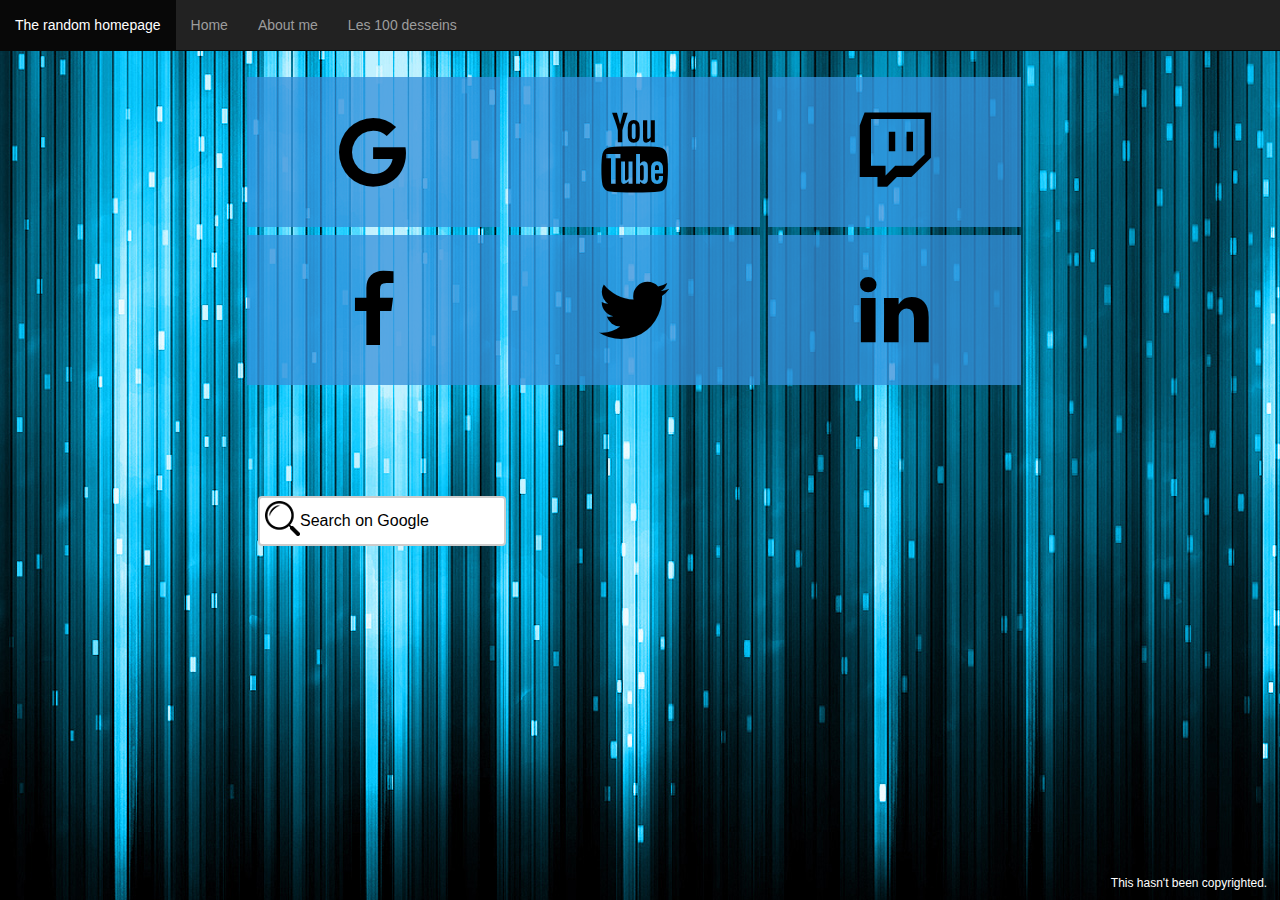
<file: index.html>
<!DOCTYPE html>
  <html lang="fr">
    <head>
      <title>Random home page</title>
      <link rel="stylesheet" href="https://maxcdn.bootstrapcdn.com/bootstrap/3.3.6/css/bootstrap.min.css">
      <link rel="stylesheet" type="text/css" href="main.css">
      <link rel="stylesheet" href="font-awesome/css/font-awesome.min.css">
      <link rel="icon" href="ressources/favicon.ico">
      <meta name="viewport" content="width=device-width, initial-scale=1">
      <meta charset="utf-8">
      <script src="https://ajax.googleapis.com/ajax/libs/jquery/1.12.2/jquery.min.js"></script>
      <script src="https://maxcdn.bootstrapcdn.com/bootstrap/3.3.6/js/bootstrap.min.js"></script>
    </head>

    <body>
      <nav class="navbar navbar-inverse navbar-fixed-top" data-spy="affix" data-offset-top="197">
        <ul class="nav navbar-nav">
          <li class="active"><a href="index.html">The random homepage</a></li>
          <li><a href="home.html">Home</a></li>
          <li><a href="aboutme.html">About me</a></li>
          <li><a href="100desseins/index.html">Les 100 desseins</a></li>
        </ul>
      </nav>
      <section id="main">
        <br>
          <a href="https://www.google.fr/">
            <button class="button button1" name="Google">
              <i class="fa fa-google fa-5x" aria-hidden="true"></i>
            </button>
          </a>
          <a href="https://www.youtube.com/">
            <button class="button button2" name="Youtube">
              <i class="fa fa-youtube fa-5x" aria-hidden="true"></i>
            </button>
          </a>
          <a href="https://www.twitch.tv/">
            <button class="button button3" name="Twitch">
              <i class="fa fa-twitch fa-5x" aria-hidden="true"></i>
            </button>
          </a>
          <a href="https://fr-fr.facebook.com/">
            <button class="button button4" name="Facebook">
              <i class="fa fa-facebook fa-5x" aria-hidden="true"></i>
            </button>
          </a>
          <a href="https://twitter.com/">
            <button class="button button5" name="Twitter">
              <i class="fa fa-twitter fa-5x" aria-hidden="true"></i>
            </button>
        </a>
        <a href="https://www.linkedin.com/">
          <button class="button button6" name="Linkedin">
            <i class="fa fa-linkedin fa-5x" aria-hidden="true"></i>
          </button>
        </a>
      </section>
      <section id="sub">
        <form action="https://www.google.fr/search">
          <input type="text" class="search"  name="q" value="Search on Google"
          onfocus="if(this.value==this.defaultValue)this.value=''; this.style.color='black';" onblur="if(this.value=='')this.value=this.defaultValue; "/>
          <input type="hidden" name="sitesearch"/>
        </form>
      </section>
      <section id="troll">
        <h6 class="last">This hasn't been copyrighted.</h6>
      </section>
    </body>
  </html>
</file>
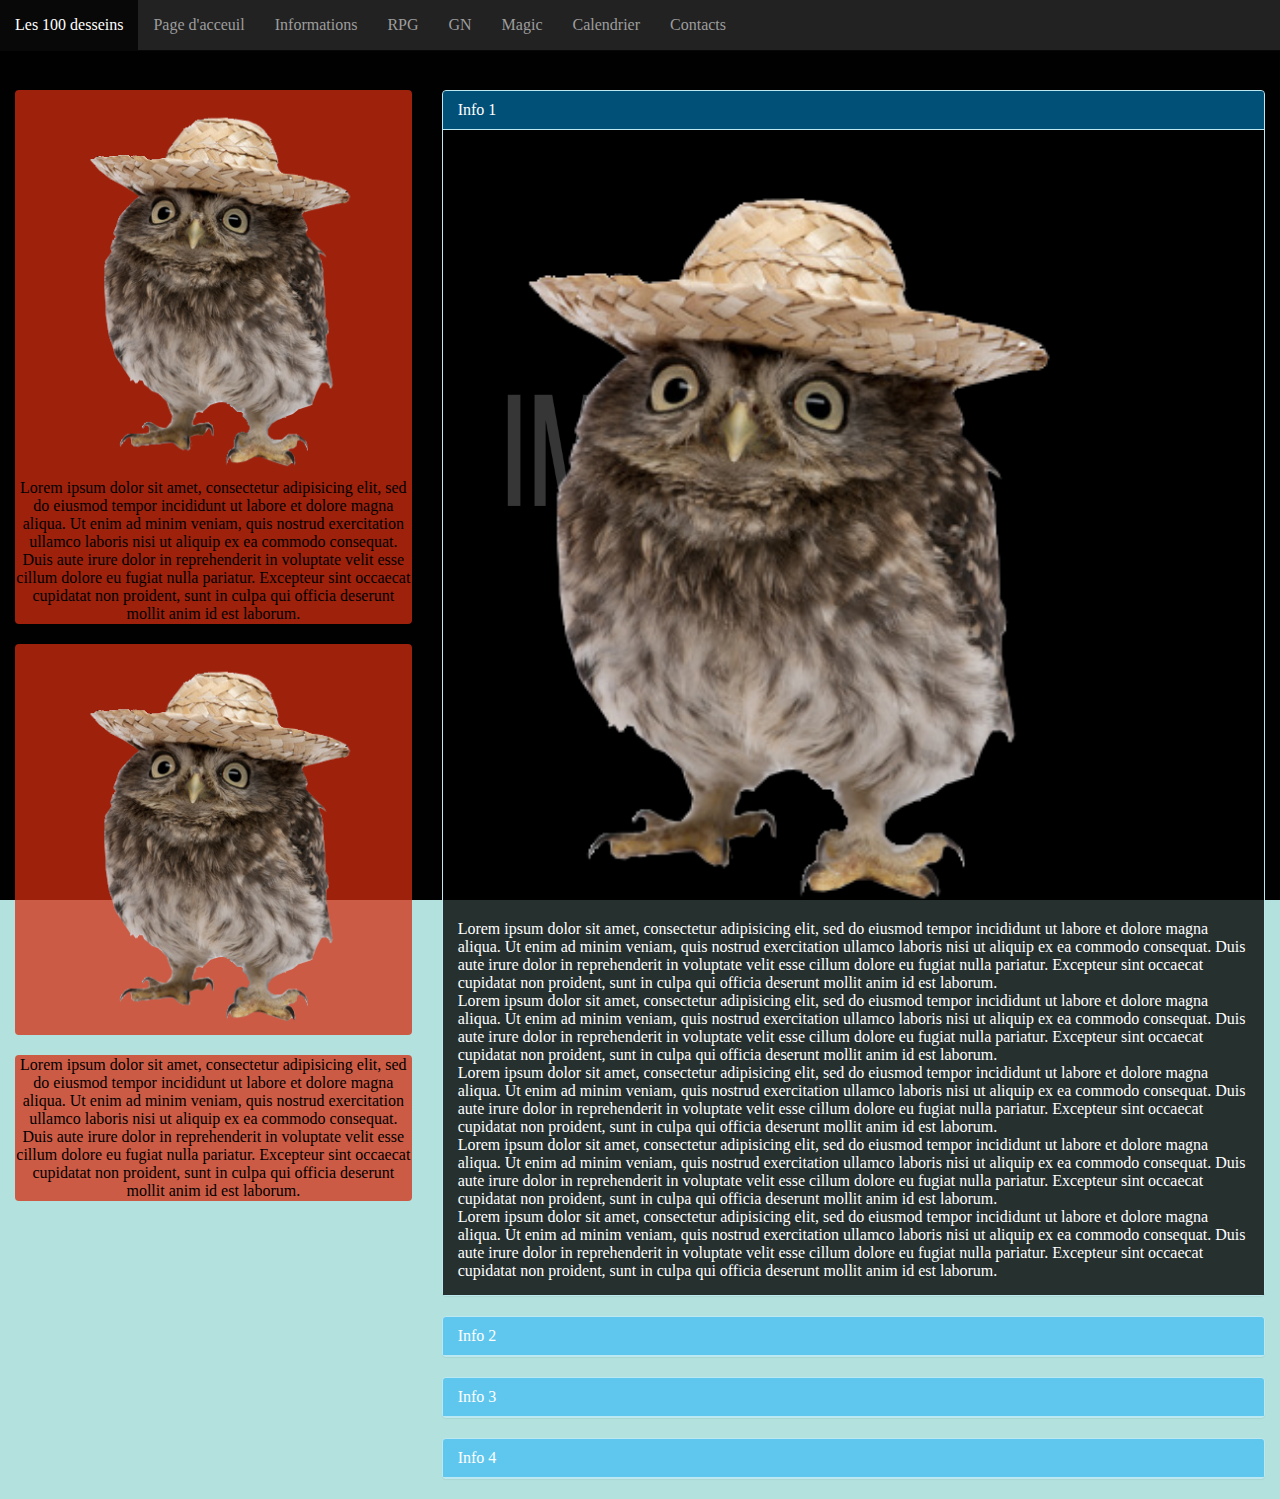
<file: 100desseins/index.html>
<!DOCTYPE html>
<html>

<head>
    <title>Les 100 desseins</title>
    <link rel="stylesheet" href="https://maxcdn.bootstrapcdn.com/bootstrap/3.3.6/css/bootstrap.min.css">
    <link rel="stylesheet" type="text/css" href="global.css">
    <link rel="stylesheet" type="text/css" href="index.css">
    <link rel="stylesheet" href="font-awesome/css/font-awesome.min.css">
    <link rel="icon" href="ressources/favicon.ico">
    <link href="css/style.css" rel='stylesheet' type='text/css' />
    <meta name="viewport" content="width=device-width, initial-scale=1">
    <meta charset="utf-8">
    <script src="https://ajax.googleapis.com/ajax/libs/jquery/1.12.2/jquery.min.js"></script>
    <script src="https://maxcdn.bootstrapcdn.com/bootstrap/3.3.6/js/bootstrap.min.js"></script>
</head>

<body>
    <nav class="navbar navbar-inverse navbar-fixed-top" data-spy="affix" data-offset-top="197">
        <ul class="nav navbar-nav">
            <li class="active"><a href="index.html">Les 100 desseins</a></li>
            <li><a href="index.html">Page d'acceuil</a></li>
            <li><a href="informations.html">Informations</a></li>
            <li><a href="rpg.html">RPG</a></li>
            <li><a href="gn.html">GN</a></li>
            <li><a href="magic.html">Magic</a></li>
            <li><a href="calendrier.html">Calendrier</a></li>
            <li><a href="contacts.html">Contacts</a></li>
        </ul>
    </nav>

    <div class="row fcontainer">
        <div class="container-fluid">
            <div class="col-md-4 i_index">
                <div class="navbar myimage">
                    <img src="ressources/random.png">
                    <p>Lorem ipsum dolor sit amet, consectetur adipisicing elit, sed do eiusmod tempor incididunt ut labore et dolore magna aliqua. Ut enim ad minim veniam, quis nostrud exercitation ullamco laboris nisi ut aliquip ex ea commodo consequat.
                        Duis aute irure dolor in reprehenderit in voluptate velit esse cillum dolore eu fugiat nulla pariatur. Excepteur sint occaecat cupidatat non proident, sunt in culpa qui officia deserunt mollit anim id est laborum.</p>
                </div>
                <div class="navbar myimage">
                    <img src="ressources/random.png">
                </div>
                <div class="navbar myimage">
                    <p>Lorem ipsum dolor sit amet, consectetur adipisicing elit, sed do eiusmod tempor incididunt ut labore et dolore magna aliqua. Ut enim ad minim veniam, quis nostrud exercitation ullamco laboris nisi ut aliquip ex ea commodo consequat.
                        Duis aute irure dolor in reprehenderit in voluptate velit esse cillum dolore eu fugiat nulla pariatur. Excepteur sint occaecat cupidatat non proident, sunt in culpa qui officia deserunt mollit anim id est laborum.</p>
                </div>
            </div>
            <section id="right_column">
                <div class="col-md-8 i_index test">
                    <div class="panel panel-info">
                        <div class="panel-heading" href="#info1" data-toggle="collapse">Info 1</div>
                        <div id="info1" class="collapse in panel-body">
                            <img src="ressources/random.png">
                            <p>Lorem ipsum dolor sit amet, consectetur adipisicing elit, sed do eiusmod tempor incididunt ut labore et dolore magna aliqua. Ut enim ad minim veniam, quis nostrud exercitation ullamco laboris nisi ut aliquip ex ea commodo consequat.
                                Duis aute irure dolor in reprehenderit in voluptate velit esse cillum dolore eu fugiat nulla pariatur. Excepteur sint occaecat cupidatat non proident, sunt in culpa qui officia deserunt mollit anim id est laborum.</p>
                            <p>Lorem ipsum dolor sit amet, consectetur adipisicing elit, sed do eiusmod tempor incididunt ut labore et dolore magna aliqua. Ut enim ad minim veniam, quis nostrud exercitation ullamco laboris nisi ut aliquip ex ea commodo consequat.
                                Duis aute irure dolor in reprehenderit in voluptate velit esse cillum dolore eu fugiat nulla pariatur. Excepteur sint occaecat cupidatat non proident, sunt in culpa qui officia deserunt mollit anim id est laborum.</p>
                            <p>Lorem ipsum dolor sit amet, consectetur adipisicing elit, sed do eiusmod tempor incididunt ut labore et dolore magna aliqua. Ut enim ad minim veniam, quis nostrud exercitation ullamco laboris nisi ut aliquip ex ea commodo consequat.
                                Duis aute irure dolor in reprehenderit in voluptate velit esse cillum dolore eu fugiat nulla pariatur. Excepteur sint occaecat cupidatat non proident, sunt in culpa qui officia deserunt mollit anim id est laborum.</p>
                            <p>Lorem ipsum dolor sit amet, consectetur adipisicing elit, sed do eiusmod tempor incididunt ut labore et dolore magna aliqua. Ut enim ad minim veniam, quis nostrud exercitation ullamco laboris nisi ut aliquip ex ea commodo consequat.
                                Duis aute irure dolor in reprehenderit in voluptate velit esse cillum dolore eu fugiat nulla pariatur. Excepteur sint occaecat cupidatat non proident, sunt in culpa qui officia deserunt mollit anim id est laborum.</p>
                            <p>Lorem ipsum dolor sit amet, consectetur adipisicing elit, sed do eiusmod tempor incididunt ut labore et dolore magna aliqua. Ut enim ad minim veniam, quis nostrud exercitation ullamco laboris nisi ut aliquip ex ea commodo consequat.
                                Duis aute irure dolor in reprehenderit in voluptate velit esse cillum dolore eu fugiat nulla pariatur. Excepteur sint occaecat cupidatat non proident, sunt in culpa qui officia deserunt mollit anim id est laborum.</p>
                        </div>
                    </div>
                    <div class="panel panel-info">
                        <div class="panel-heading" href="#info2" data-toggle="collapse">Info 2</div>
                        <div id="info2" class="collapse panel-body">
                            <p>Lorem ipsum dolor sit amet, consectetur adipisicing elit, sed do eiusmod tempor incididunt ut labore et dolore magna aliqua. Ut enim ad minim veniam, quis nostrud exercitation ullamco laboris nisi ut aliquip ex ea commodo consequat.
                                Duis aute irure dolor in reprehenderit in voluptate velit esse cillum dolore eu fugiat nulla pariatur. Excepteur sint occaecat cupidatat non proident, sunt in culpa qui officia deserunt mollit anim id est laborum.</p>
                            <p>Lorem ipsum dolor sit amet, consectetur adipisicing elit, sed do eiusmod tempor incididunt ut labore et dolore magna aliqua. Ut enim ad minim veniam, quis nostrud exercitation ullamco laboris nisi ut aliquip ex ea commodo consequat.
                                Duis aute irure dolor in reprehenderit in voluptate velit esse cillum dolore eu fugiat nulla pariatur. Excepteur sint occaecat cupidatat non proident, sunt in culpa qui officia deserunt mollit anim id est laborum.</p>
                            <p>Lorem ipsum dolor sit amet, consectetur adipisicing elit, sed do eiusmod tempor incididunt ut labore et dolore magna aliqua. Ut enim ad minim veniam, quis nostrud exercitation ullamco laboris nisi ut aliquip ex ea commodo consequat.
                                Duis aute irure dolor in reprehenderit in voluptate velit esse cillum dolore eu fugiat nulla pariatur. Excepteur sint occaecat cupidatat non proident, sunt in culpa qui officia deserunt mollit anim id est laborum.</p>
                        </div>
                    </div>
                    <div class="panel panel-info">
                        <div class="panel-heading" href="#info3" data-toggle="collapse">Info 3</div>
                        <div id="info3" class="collapse panel-body">
                            <img src="ressources/random.png">
                            <img src="ressources/random.png">
                            <img src="ressources/random.png">
                        </div>
                    </div>
                    <div class="panel panel-info">
                        <div class="panel-heading" href="#info4" data-toggle="collapse">Info 4</div>
                        <div id="info4" class="collapse panel-body">
                            <p>Lorem ipsum dolor sit amet, consectetur adipisicing elit, sed do eiusmod tempor incididunt ut labore et dolore magna aliqua. Ut enim ad minim veniam, quis nostrud exercitation ullamco laboris nisi ut aliquip ex ea commodo consequat.
                                Duis aute irure dolor in reprehenderit in voluptate velit esse cillum dolore eu fugiat nulla pariatur. Excepteur sint occaecat cupidatat non proident, sunt in culpa qui officia deserunt mollit anim id est laborum.</p>
                            <p>Lorem ipsum dolor sit amet, consectetur adipisicing elit, sed do eiusmod tempor incididunt ut labore et dolore magna aliqua. Ut enim ad minim veniam, quis nostrud exercitation ullamco laboris nisi ut aliquip ex ea commodo consequat.
                                Duis aute irure dolor in reprehenderit in voluptate velit esse cillum dolore eu fugiat nulla pariatur. Excepteur sint occaecat cupidatat non proident, sunt in culpa qui officia deserunt mollit anim id est laborum.</p>
                            <p>Lorem ipsum dolor sit amet, consectetur adipisicing elit, sed do eiusmod tempor incididunt ut labore et dolore magna aliqua. Ut enim ad minim veniam, quis nostrud exercitation ullamco laboris nisi ut aliquip ex ea commodo consequat.
                                Duis aute irure dolor in reprehenderit in voluptate velit esse cillum dolore eu fugiat nulla pariatur. Excepteur sint occaecat cupidatat non proident, sunt in culpa qui officia deserunt mollit anim id est laborum.</p>
                            <img src="ressources/random.png">
                            <img src="ressources/random.png">
                            <p>Lorem ipsum dolor sit amet, consectetur adipisicing elit, sed do eiusmod tempor incididunt ut labore et dolore magna aliqua. Ut enim ad minim veniam, quis nostrud exercitation ullamco laboris nisi ut aliquip ex ea commodo consequat.
                                Duis aute irure dolor in reprehenderit in voluptate velit esse cillum dolore eu fugiat nulla pariatur. Excepteur sint occaecat cupidatat non proident, sunt in culpa qui officia deserunt mollit anim id est laborum.</p>
                            <p>Lorem ipsum dolor sit amet, consectetur adipisicing elit, sed do eiusmod tempor incididunt ut labore et dolore magna aliqua. Ut enim ad minim veniam, quis nostrud exercitation ullamco laboris nisi ut aliquip ex ea commodo consequat.
                                Duis aute irure dolor in reprehenderit in voluptate velit esse cillum dolore eu fugiat nulla pariatur. Excepteur sint occaecat cupidatat non proident, sunt in culpa qui officia deserunt mollit anim id est laborum.</p>
                            <p>Lorem ipsum dolor sit amet, consectetur adipisicing elit, sed do eiusmod tempor incididunt ut labore et dolore magna aliqua. Ut enim ad minim veniam, quis nostrud exercitation ullamco laboris nisi ut aliquip ex ea commodo consequat.
                                Duis aute irure dolor in reprehenderit in voluptate velit esse cillum dolore eu fugiat nulla pariatur. Excepteur sint occaecat cupidatat non proident, sunt in culpa qui officia deserunt mollit anim id est laborum.</p>
                        </div>
                    </div>
                </div>
            </section>
        </div>
    </div>
</body>

</html>
</file>
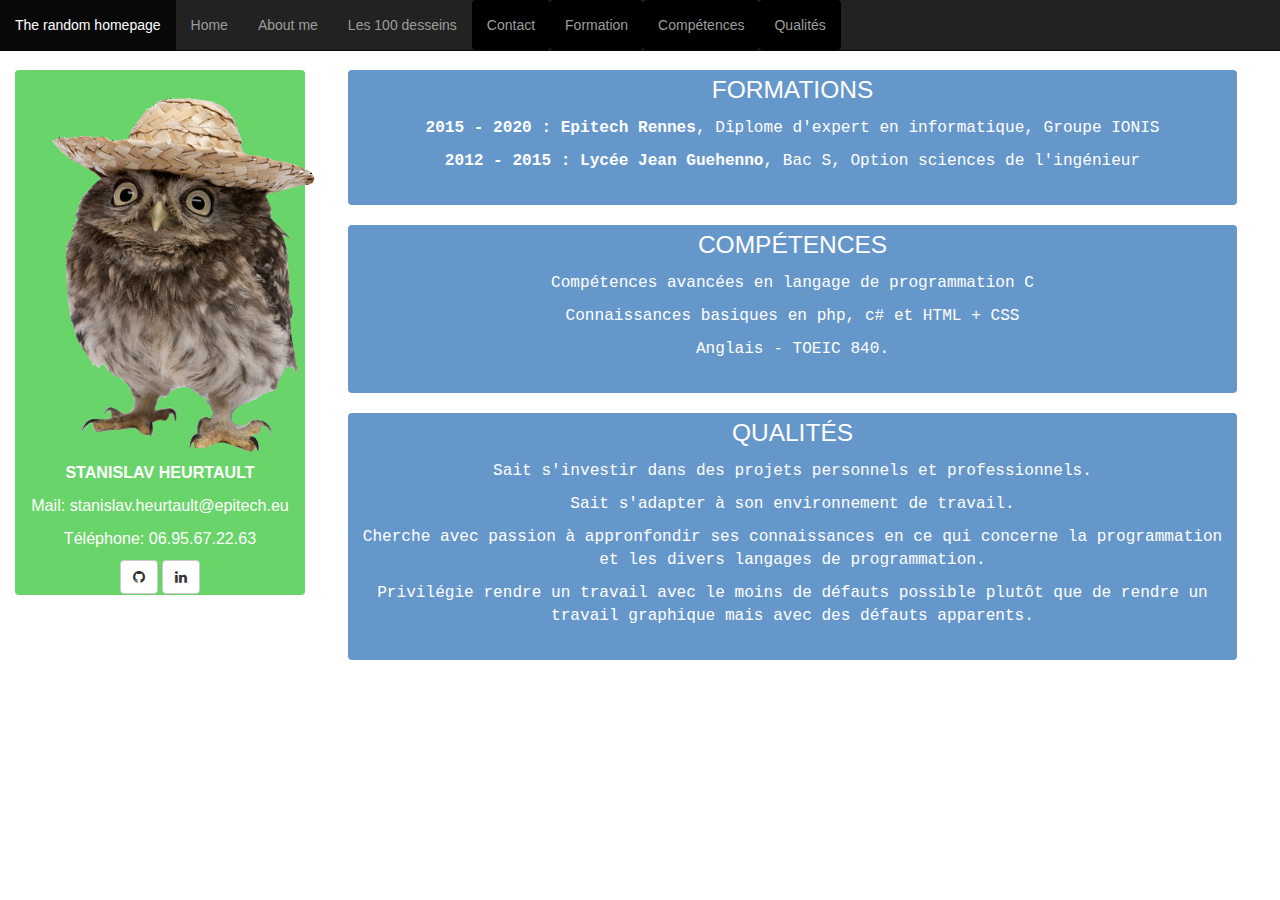
<file: aboutme.html>
<!DOCTYPE html>
  <html>
    <head>
      <title>About me</title>
      <link rel="stylesheet" href="https://maxcdn.bootstrapcdn.com/bootstrap/3.3.6/css/bootstrap.min.css">
      <link rel="stylesheet" type="text/css" href="aboutme.css">
      <link rel="stylesheet" href="font-awesome/css/font-awesome.min.css">
      <link rel="icon" href="ressources/favicon.ico">
      <meta name="viewport" content="width=device-width, initial-scale=1">
      <meta charset="utf-8">
      <script src="https://ajax.googleapis.com/ajax/libs/jquery/1.12.2/jquery.min.js"></script>
      <script src="https://maxcdn.bootstrapcdn.com/bootstrap/3.3.6/js/bootstrap.min.js"></script>
    </head>

    <body>
      <nav class="navbar navbar-inverse navbar-fixed-top" data-spy="affix" data-offset-top="197">
        <ul class="nav navbar-nav">
          <li class="active"><a href="index.html">The random homepage</a></li>
          <li><a href="home.html">Home</a></li>
          <li><a href="aboutme.html">About me</a></li>
          <li><a href="100desseins/index.html">Les 100 desseins</a></li>
          <li><a href="#contact" class="btn btn-info binfo" data-toggle="collapse">Contact</a></li>
          <li><a href="#formation" class="btn btn-info binfo" data-toggle="collapse">Formation</a></li>
          <li><a href="#competences" class="btn btn-info binfo" data-toggle="collapse">Compétences</a></li>
          <li><a href="#qualites" class="btn btn-info binfo" data-toggle="collapse">Qualités</a></li>
        </ul>
      </nav>
      <div class="row fcontainer">
        <div class="container-fluid">
          <div class="col-md-3 myimage">
            <div class="navbar imagecontainer">
              <img src="ressources/random.png">
              <div id="contact" class="collapse in">
                <p class="info"><strong>STANISLAV HEURTAULT</strong></p>
                <p class="info">Mail: stanislav.heurtault@epitech.eu</p>
                <p class="info">Téléphone: 06.95.67.22.63</p>
                <a href="https://github.com/search?utf8=%E2%9C%93&q=herul">
                  <button class="btn btn-default" name="github">
                    <i class="fa fa-github fa-1x" aria-hidden="true"></i>
                  </button>
                </a>
                <a href="https://fr.linkedin.com/in/stanislav-heurtault-501301114">
                  <button class="btn btn-default" name="linkedin">
                    <i class="fa fa-linkedin fa-1x" aria-hidden="true"></i>
                  </button>
                </a>
              </div>
            </div>
          </div>
          <div class="col-md-9 nav">
            <div id="formation" class="collapse in mformation navbar">
              <div class="dformation navbar">
                <p class="minfo">FORMATIONS</p>
                <p class="linfo"><strong>2015 - 2020 :    Epitech Rennes</strong>, Dîplome d'expert en informatique, Groupe IONIS</p>
                <p class="linfo"><strong>2012 - 2015 :    Lycée Jean Guehenno</strong>, Bac S, Option sciences de l'ingénieur</p>
              </div>
            </div>
            <div id="competences" class="collapse in mcompetences navbar">
              <div class="dcompetences navbar">
                <p class="minfo">COMPÉTENCES</p>
                <p class="linfo">Compétences avancées en langage de programmation C</p>
                <p class="linfo">Connaissances basiques en php, c# et HTML + CSS</p>
                <p class="linfo">Anglais - TOEIC 840.</p>
              </div>
            </div>
            <div id="qualites" class="collapse in mqualites navbar">
              <div class="dqualites navbar">
                <p class="minfo">QUALITÉS</p>
                <p class="linfo">Sait s'investir dans des projets personnels et professionnels.</p>
                <p class="linfo">Sait s'adapter à son environnement de travail.</p>
                <p class="linfo">Cherche avec passion à appronfondir ses connaissances en ce qui concerne la programmation et les divers langages de programmation.</p>
                <p class="linfo">Privilégie rendre un travail avec le moins de défauts possible plutôt que de rendre un travail graphique mais avec des défauts apparents.</p>
              </div>
            </div>
          </div>
      </body>
  </html>
</file>
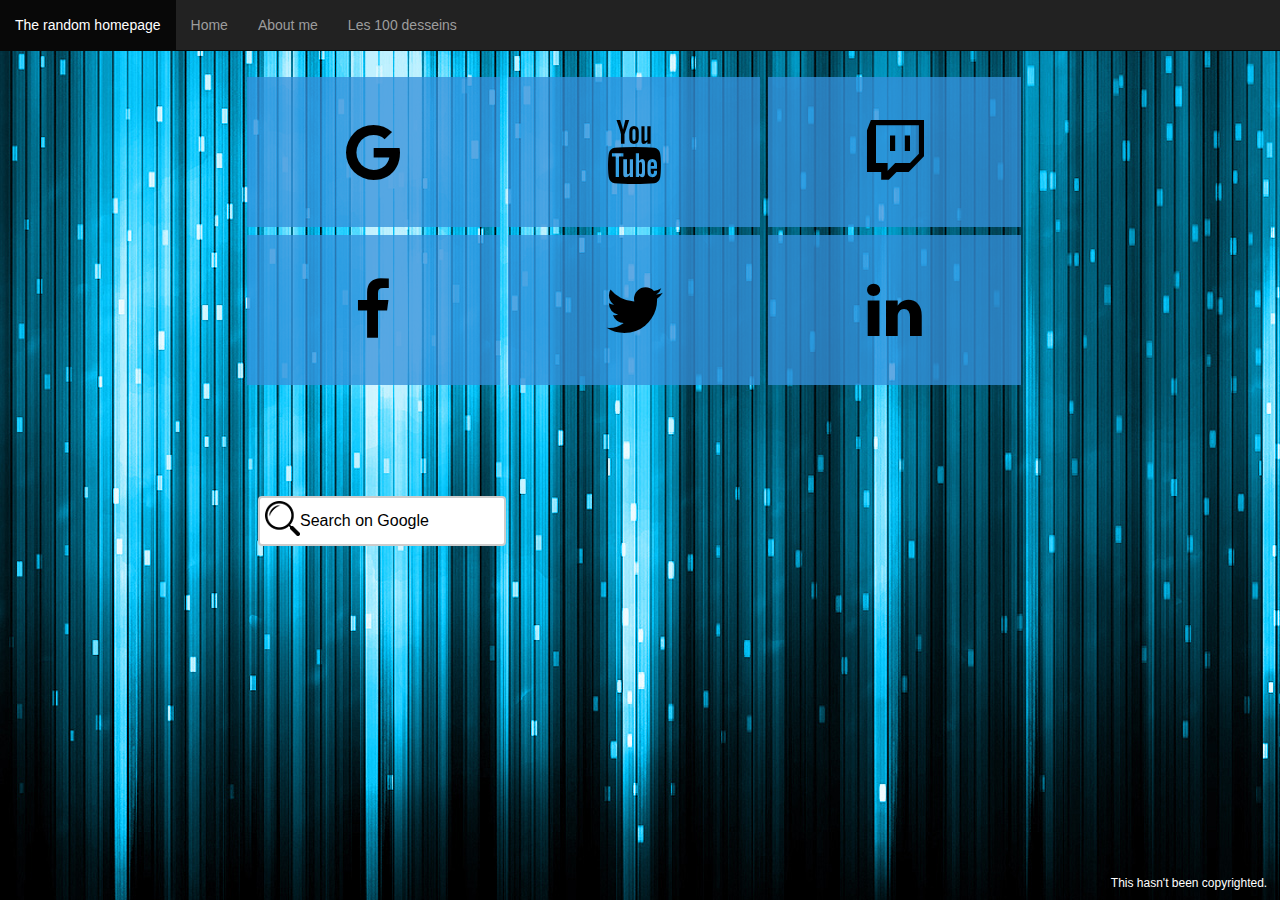
<file: home.html>
<!DOCTYPE html>
  <html>
    <head>
      <title>Random home page</title>
      <link rel="stylesheet" href="https://maxcdn.bootstrapcdn.com/bootstrap/3.3.6/css/bootstrap.min.css">
      <link rel="stylesheet" type="text/css" href="home.css">
      <link rel="stylesheet" href="font-awesome/css/font-awesome.min.css">
      <link rel="icon" href="ressources/favicon.ico">
      <meta name="viewport" content="width=device-width, initial-scale=1">
      <meta charset="utf-8">
      <script src="https://ajax.googleapis.com/ajax/libs/jquery/1.12.2/jquery.min.js"></script>
      <script src="https://maxcdn.bootstrapcdn.com/bootstrap/3.3.6/js/bootstrap.min.js"></script>
    </head>

    <body>
      <nav class="navbar navbar-inverse navbar-fixed-top" data-spy="affix" data-offset-top="197">
        <ul class="nav navbar-nav">
          <li class="active"><a href="index.html">The random homepage</a></li>
          <li><a href="home.html">Home</a></li>
          <li><a href="aboutme.html">About me</a></li>
          <li><a href="100desseins/index.html">Les 100 desseins</a></li>
        </ul>
      </nav>
      <section id="main">
        <br>
          <a href="https://www.google.fr/">
            <button class="button button1" name="Google">
              <i class="fa fa-google fa-4x" aria-hidden="true"></i>
            </button>
          </a>
          <a href="https://www.youtube.com/">
            <button class="button button2" name="Youtube">
              <i class="fa fa-youtube fa-4x" aria-hidden="true"></i>
            </button>
          </a>
          <a href="https://www.twitch.tv/">
            <button class="button button3" name="Twitch">
              <i class="fa fa-twitch fa-4x" aria-hidden="true"></i>
            </button>
          </a>
          <a href="https://fr-fr.facebook.com/">
            <button class="button button4" name="Facebook">
              <i class="fa fa-facebook fa-4x" aria-hidden="true"></i>
            </button>
          </a>
          <a href="https://twitter.com/">
            <button class="button button5" name="Twitter">
              <i class="fa fa-twitter fa-4x" aria-hidden="true"></i>
            </button>
        </a>
        <a href="https://www.linkedin.com/">
          <button class="button button6" name="Linkedin">
            <i class="fa fa-linkedin fa-4x" aria-hidden="true"></i>
          </button>
        </a>
      </section>
      <section id="sub">
        <form action="https://www.google.fr/search">
          <input type="text" class="search"  name="q" value="Search on Google"
          onfocus="if(this.value==this.defaultValue)this.value=''; this.style.color='black';" onblur="if(this.value=='')this.value=this.defaultValue; "/>
          <input type="hidden" name="sitesearch"/>
        </form>
      </section>
      <section id="troll">
        <h6 class="last">This hasn't been copyrighted.</h6>
      </section>
    </body>
  </html>
</file>
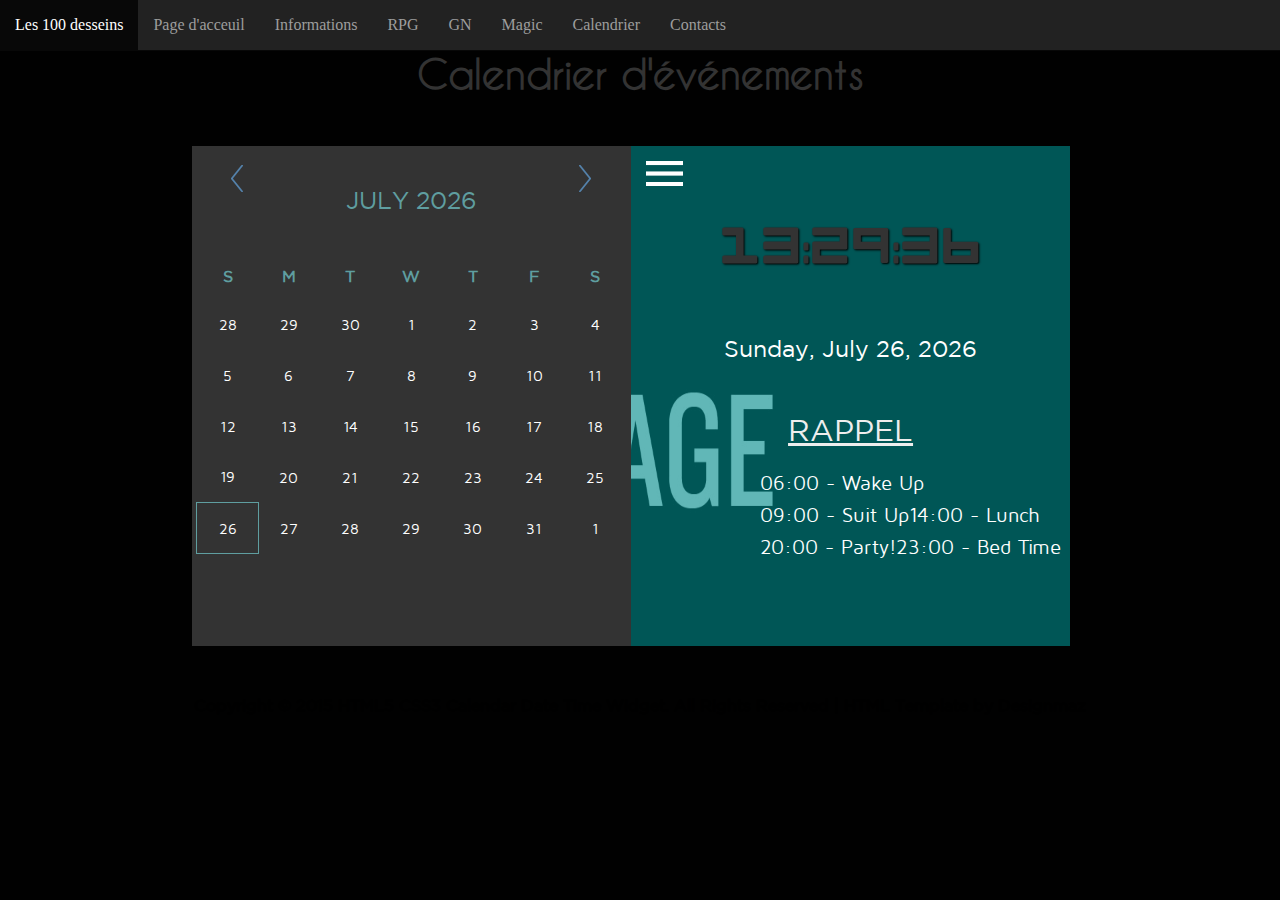
<file: 100desseins/calendrier.html>
<!--
Author: Designmaz
Author URL: https://www.designmaz.net
License URL: https://www.designmaz.net/licence/
-->
<!DOCTYPE html>
<html>
<head>
<title>Les 100 desseins</title>
<link rel="stylesheet" href="https://maxcdn.bootstrapcdn.com/bootstrap/3.3.6/css/bootstrap.min.css">
<link rel="stylesheet" type="text/css" href="global.css">
<link rel="stylesheet" href="font-awesome/css/font-awesome.min.css">
<link rel="icon" href="ressources/favicon.ico">
<meta name="viewport" content="width=device-width, initial-scale=1">
<meta charset="utf-8">
<script src="https://ajax.googleapis.com/ajax/libs/jquery/1.12.2/jquery.min.js"></script>
<script src="https://maxcdn.bootstrapcdn.com/bootstrap/3.3.6/js/bootstrap.min.js"></script>

<!-- For-Mobile-Apps -->
<meta name="viewport" content="width=device-width, initial-scale=1" />
<meta http-equiv="Content-Type" content="text/html; charset=utf-8" />
<!-- jQuery (necessary JavaScript plugins) -->
<script type="application/x-javascript"> addEventListener("load", function() { setTimeout(hideURLbar, 0); }, false); function hideURLbar(){ window.scrollTo(0,1); } </script>
<script src="js/jquery-1.11.1.min.js"></script>
<!-- Custom Theme files -->
<link href="css/style.css" rel='stylesheet' type='text/css' />
<!-- Custom Theme files -->
 <!--Calender-->
	  <link rel="stylesheet" href="css/clndr.css" type="text/css" />
	  <script src="js/underscore-min.js"></script>
	  <script src= "js/moment-2.2.1.js"></script>
	  <script src="js/clndr.js"></script>
	  <script src="js/site.js"></script>
	<!--End Calender-->

<script>
function startTime() {
    var today = new Date();
    var h = today.getHours();
    var m = today.getMinutes();
    var s = today.getSeconds();
    m = checkTime(m);
    s = checkTime(s);
    document.getElementById('txt').innerHTML =
    h + ":" + m + ":" + s;
    var t = setTimeout(startTime, 500);
}
function checkTime(i) {
    if (i < 10) {i = "0" + i};  // add zero in front of numbers < 10
    return i;
}
</script>
<!--Google Analytics Designmaz-->
<script>(function(i,s,o,g,r,a,m){i['GoogleAnalyticsObject']=r;i[r]=i[r]||function(){
  (i[r].q=i[r].q||[]).push(arguments)},i[r].l=1*new Date();a=s.createElement(o),
  m=s.getElementsByTagName(o)[0];a.async=1;a.src=g;m.parentNode.insertBefore(a,m)
  })(window,document,'script','//www.google-analytics.com/analytics.js','ga');ga('create', 'UA-35751449-15', 'auto');ga('send', 'pageview');</script>
</head>

<body onload="startTime()">
  <nav class="navbar navbar-inverse navbar-fixed-top" data-spy="affix" data-offset-top="197">
      <ul class="nav navbar-nav">
          <li class="active"><a href="index.html">Les 100 desseins</a></li>
          <li><a href="index.html">Page d'acceuil</a></li>
          <li><a href="informations.html">Informations</a></li>
          <li><a href="rpg.html">RPG</a></li>
          <li><a href="gn.html">GN</a></li>
          <li><a href="magic.html">Magic</a></li>
          <li><a href="calendrier.html">Calendrier</a></li>
          <li><a href="contacts.html">Contacts</a></li>
      </ul>
  </nav>

	<h1>Calendrier d'événements</h1>

<div class="content">

<div class="calender">

    	<div class="cal1">
    		<div class="clndr">

    			<table class="clndr-table" border="0" cellspacing="0" cellpadding="0">

    				<thead>
						<tr class="header-days">
							<td class="header-day">S</td>
							<td class="header-day">M</td>
							<td class="header-day">T</td>
							<td class="header-day">W</td>
							<td class="header-day">T</td>
							<td class="header-day">F</td>
							<td class="header-day">S</td>
    					</tr>
    				</thead>

    				<tbody>

				    	<tr>
					    	<td class="day past calendar-day-2015-11-01">
					    		<div class="day-contents">01</div>
					    	</td>
					    	<td class="day past calendar-day-2015-11-02">
					    		<div class="day-contents">02</div>
					    	</td>
					    	<td class="day past calendar-day-2015-11-03">
					    		<div class="day-contents">03</div>
					    	</td>
					    	<td class="day past calendar-day-2015-11-04">
					    		<div class="day-contents">04</div>
					    	</td>
					    	<td class="day past calendar-day-2015-11-05">
					    		<div class="day-contents">05</div>
					    	</td>
					    	<td class="day past calendar-day-2015-11-06">
					    		<div class="day-contents">06</div>
					    	</td>
					    	<td class="day past calendar-day-2015-11-07">
					    		<div class="day-contents">07</div>
					    	</td>
				    	</tr>

				    	<tr>
					    	<td class="day past calendar-day-2015-11-08">
					    		<div class="day-contents">08</div>
					    	</td>
					    	<td class="day past calendar-day-2015-11-09">
					    		<div class="day-contents">09</div>
					    	</td>
					    	<td class="day past calendar-day-2015-11-10">
					    		<div class="day-contents">10</div>
					    	</td>
					    	<td class="day past calendar-day-2015-11-11">
					    		<div class="day-contents">11</div>
					    	</td>
					    	<td class="day past calendar-day-2015-11-12">
					    		<div class="day-contents">12</div>
					    	</td>
					    	<td class="day past calendar-day-2015-11-13">
					    		<div class="day-contents">13</div>
					    	</td>
					    	<td class="day past calendar-day-2015-11-14">
					    		<div class="day-contents">14</div>
					    	</td>
				    	</tr>

				    	<tr>
					    	<td class="day past calendar-day-2015-11-05">
					    		<div class="day-contents">15</div>
					    	</td>
					    	<td class="day past calendar-day-2015-11-16">
					    		<div class="day-contents">16</div>
					    	</td>
					    	<td class="day past calendar-day-2015-11-17">
					    		<div class="day-contents">17</div>
					    	</td>
					    	<td class="day past calendar-day-2015-11-18">
					    		<div class="day-contents">18</div>
					    	</td>
					    	<td class="day past calendar-day-2015-11-19">
					    		<div class="day-contents">19</div>
					    	</td>
					    	<td class="day past calendar-day-2015-11-20">
					    		<div class="day-contents">20</div>
					    	</td>
					    	<td class="day today calendar-day-2015-11-21">
					    		<div class="day-contents">21</div>
					    	</td>
				    	</tr>

				    	<tr>
					    	<td class="day calendar-day-2015-11-22">
					    		<div class="day-contents">22</div>
					    	</td>
					    	<td class="day calendar-day-2015-11-23">
					    		<div class="day-contents">23</div>
					    	</td>
					    	<td class="day calendar-day-2015-11-24">
					    		<div class="day-contents">24</div>
					    	</td>
					    	<td class="day calendar-day-2015-11-25">
					    		<div class="day-contents">25</div>
					    	</td>
					    	<td class="day calendar-day-2015-11-26">
					    		<div class="day-contents">26</div>
					    	</td>
					    	<td class="day calendar-day-2015-11-27">
					    		<div class="day-contents">27</div>
					    	</td>
					    	<td class="day calendar-day-2015-11-28">
					    		<div class="day-contents">28</div>
					    	</td>
				    	</tr>

				    	<tr>
					    	<td class="day calendar-day-2015-11-29">
					    		<div class="day-contents">29</div>
					    	</td>
					    	<td class="day calendar-day-2015-11-30">
					    		<div class="day-contents">30</div>
					    	</td>
					    	<td class="day adjacent-month next-month calendar-day-2015-12-01">
					    		<div class="day-contents">01</div>
					    	</td>
					    	<td class="day adjacent-month next-month calendar-day-2015-12-02">
					    		<div class="day-contents">02</div>
					    	</td>
					    	<td class="day adjacent-month next-month calendar-day-2015-12-03">
					    		<div class="day-contents">03</div>
					    	</td>
					    	<td class="day adjacent-month next-month calendar-day-2015-12-04">
					    		<div class="day-contents">04</div>
					    	</td>
					    	<td class="day adjacent-month next-month calendar-day-2015-12-05">
					    		<div class="day-contents">05</div>
					    	</td>
				    	</tr>

    				</tbody>

    			</table>

    		</div>
    	</div>
</div>

<div class="date">
	<div id="dd1" class="wrapper-dropdown-3" tabindex="1">
	<span><img src="images/nav.png" alt="Navbar"/></span>
			<ul class="dropdown">
				<li><a href="#">Alarm</a></li>
				<li><a href="#">Dual Clock</a></li>
				<li><a href="#">Notes</a></li>
				<li><a href="#">Reminder</a></li>
				<li><a href="#">To-Do List</a></li>
				<li><a href="#">World Clock</a></li>
			</ul>
			<script type="text/javascript">
				function DropDown(el) {
				this.dd = el;
				this.initEvents();
				}
				DropDown.prototype = {
				initEvents : function() {
				var obj = this;
				obj.dd.on('click', function(event){
				$(this).toggleClass('active');
				event.stopPropagation();
				});
				}
				}
				$(function() {
				var dd = new DropDown( $('#dd1') );
				$(document).click(function() {
				// all dropdowns
				$('.wrapper-dropdown-3').removeClass('active');
				});
				});
			</script>
			</div>

			<div id="txt"></div>

			<div class="dmy">
			<script type="text/javascript">
               var mydate=new Date()
               var year=mydate.getYear()
               if(year<1000)
                 year+=1900
                 var day=mydate.getDay()
                 var month=mydate.getMonth()
                 var daym=mydate.getDate()
               if(daym<10)
                 daym="0"+daym
                 var dayarray=new Array("Sunday","Monday","Tuesday","Wednesday","Thursday","Friday","Saturday")
                 var montharray=new Array("January","February","March","April","May","June","July","August","September","October","November","December")
                 document.write(""+dayarray[day]+", "+montharray[month]+" "+daym+", "+year+"")
            </script>
            </div>

            <h2>RAPPEL</h2>
			<ul class="reminder">
				<li>06:00 - Wake Up</li>
				<li>09:00 - Suit Up</li>
				<li>14:00 - Lunch</li>
				<li>20:00 - Party!</li>
				<li>23:00 - Bed Time</li>
			</ul>
			</div>

</div>

<div class="clear"></div>

</div>
</div>

<div class="footer">
     <p>Copyright &copy; 2015 HTML5 CSS3 Calendar Date Time Widget. All Rights Reserved | HTML Template by <a href="https://www.designmaz.net">Designmaz</a></p>
</div>
</body>
</html>
</file>
<file: main.css>
#main {
  align-content: center;
  align-items: center;
  margin-left: 15%;
  margin-right: 15%;
  position: relative;
  padding: 3.8em 3.8em 3.8em 3.8em;
}

#sub {
  align-content: center;
  align-items: center;
  margin-left: 16%;
  margin-right: 17%;
  position: relative;
  padding: 3.8em 3.8em 3.8em 3.8em;
}

#troll {
  position: absolute;
  bottom: 0%;
  right: 1%;
  color: white;
}

ul {
  list-style-type: none;
  margin: 0;
  padding: 0;
  overflow: hidden;
}

li {
  float: left;
}

li a {
  display: block;
  color: currentColor;
  text-align: center;
  padding: 14px 16px;
  text-decoration: none;
}

li a:hover {
  background-color: rgb(0, 0, 0);
}

.affix {
    top: 0;
    width: 100%;
}

.affix + .container-fluid {
    padding-top: 70px;
}

body {
    color: black;
    background-color: white;
    background-image: url("ressources/wallpaper.jpg");
}

.button {
    border: none;
    padding: 0px 32px;
    text-align: center;
    text-decoration: none;
    display: inline-block;
    font-size: 16px;
    margin: 4px 2px;
    -webkit-transition-duration: 0.4s;
    transition-duration: 0.4s;
    cursor: pointer;
    width: 32%;
    height: 150px;
}

.button1 {
    vertical-align: middle;
    background-color: rgba(53, 144, 218, 0.77);
    color: black;
}

.button1:hover {
    background-color: transparent;
    color: black;
}

.button2 {
    vertical-align: middle;
    background-color: rgba(53, 144, 218, 0.77);
    color: black;
}

.button2:hover {
    background-color: transparent;
    color: black;
}

.button3 {
    vertical-align: middle;
    background-color: rgba(53, 144, 218, 0.77);
    color: black;
}

.button3:hover {
    background-color: transparent;
    color: black;
}

.button4 {
    vertical-align: middle;
    background-color: rgba(53, 144, 218, 0.77);
    color: black;
}

.button4:hover {
    background-color: transparent;
    color: black;
}
.button5 {
    vertical-align: middle;
    background-color: rgba(53, 144, 218, 0.77);
    color: black;
}

.button5:hover {
    background-color: transparent;
    color: black;
}
.button6 {
    vertical-align: middle;
    background-color: rgba(53, 144, 218, 0.77);
    color: black;
}

.button6:hover {
    background-color: transparent;
    color: black;
}

.search {
    width: 33%;
    box-sizing: border-box;
    border: 2px solid #ccc;
    border-radius: 4px;
    font-size: 16px;
    background-color: white;
    background-image: url('ressources/searchicon.png');
    background-position: 5px 3px;
    background-repeat: no-repeat;
    padding: 12px 20px 12px 40px;
    -webkit-transition: width 0.4s ease-in-out;
    transition: width 0.4s ease-in-out;
}

.search:focus {
    width: 100%;
}
</file>
<file: 100desseins/global.css>
ul {
  list-style-type: none;
  margin: 0;
  padding: 0;
  overflow: hidden;
}

li {
  float: left;
}

li a {
  display: block;
  color: currentColor;
  text-align: center;
  padding: 14px 16px;
  text-decoration: none;
}

li a:hover {
  background-color: rgb(0, 0, 0);
}

body {
    color: black;
    background-color: white;
    background-position: bottom;
    background-image: url("ressources/w_placeholder.jpg");
    background-size: cover;
    background-repeat: no-repeat;
    background-size: 100% 100%;
    background-attachment: fixed;
}
</file>
<file: 100desseins/index.css>
#right_column {
  position: relative;
  margin-right: 0%;
}

.i_index  {
  margin-top: 7%;
  position: relative;
}

.test {
  margin-right: 0%;
}

.myimage {
  background-position: bottom;
  background-color: rgba(213, 45, 16, 0.74);
  text-align: center;
}

.panel-body {
  color: rgb(210, 16, 16);
  background-color: rgba(255, 255, 255, 0.53);
}

.panel-info>.panel-heading {
  background-color: rgba(0, 171, 255, 0.47);
  color: rgb(255, 255, 255);
}

.panel-info>.panel-body {
  background-color: rgba(0, 0, 0, 0.79);
  color: rgb(255, 255, 255);
}

.panel-info {
  background-color: rgba(255, 255, 255, 0);
}
</file>
<file: aboutme.css>
ul {
  list-style-type: none;
  margin: 0;
  padding: 0;
  overflow: hidden;
}

li {
  float: left;
}

li a {
  display: block;
  color: currentColor;
  text-align: center;
  padding: 14px 16px;
  text-decoration: none;
}

li a:hover {
  background-color: rgb(0, 0, 0);
}

body {
    color: black;
    background-color: white;
/*    background-image: url("ressources/aboutme.jpg");*/
    overflow: scroll;
}

.fcontainer {
  padding-top: 5em;
}

.navbar-nav {
  position:sticky;
}

.myimage {
  align-content: center;
  align-items: center;
  text-align: center;
}

.imagecontainer {
  background-color:rgba(27, 190, 28, 0.66);
  align-content: center;
  align-items: center;
  text-align: center;
}

.infocontainer {
  background-color:rgba(25, 214, 169, 0.66);
  align-content: center;
  align-items: center;
  text-align: center;
}

.dformation {
  align-content: center;
  align-items: center;
  text-align: center;
}

.mformation {
  background-color: rgba(20, 96, 175, 0.65);
  align-content: center;
  align-items: center;
  text-align: center;
  margin-right: 3%;
  margin-left: 3%;
}

.dcompetences {
  align-content: center;
  align-items: center;
  text-align: center;
}

.mcompetences {
  background-color: rgba(20, 96, 175, 0.65);
  align-content: center;
  align-items: center;
  text-align: center;
  margin-right: 3%;
  margin-left: 3%;
}

.dqualites {
  align-content: center;
  align-items: center;
  text-align: center;
}

.mqualites {
  background-color: rgba(20, 96, 175, 0.65);
  align-content: center;
  align-items: center;
  text-align: center;
  margin-right: 3%;
  margin-left: 3%;
}

.mtitle {
  background-color: rgba(255, 255, 255, 0);
  align-content: center;
  align-items: center;
  text-align: center;
}

p {
  color: white;
}

.info {
  color: white;
  font-size: 115%;
}

.linfo {
  color: white;
  font-size: 115%;
  font-family: 'Courier New', sans-serif;
}

.minfo {
  color: white;
  font-size: 175%;
  font-family: Tahoma, sans-serif;
}

.what {
  position: absolute;
  margin-left: 0%;
}

.binfo {
  color: black;
  background-color: black;
  border: none;
}

.btn-primary {
    border: none;
    text-align: center;
    text-decoration: none;
    display: inline-block;
    font-size: 16px;
    margin: 4px 2px;
    -webkit-transition-duration: 0.4s;
    transition-duration: 0.4s;
    cursor: pointer;
    width: 40%;
    height: 5%;
    font-size: 250%;
    font-weight: bold;
    font-family: Garamond, sans-serif;
    background-color: rgba(55, 160, 212, 0.81);
}
</file>
<file: home.css>
#main {
  align-content: center;
  align-items: center;
  margin-left: 15%;
  margin-right: 15%;
  position: relative;
  padding: 3.8em 3.8em 3.8em 3.8em;
}

#sub {
  align-content: center;
  align-items: center;
  margin-left: 16%;
  margin-right: 17%;
  position: relative;
  padding: 3.8em 3.8em 3.8em 3.8em;
}

#troll {
  position: absolute;
  bottom: 0%;
  right: 1%;
  color: white;
}

ul {
  list-style-type: none;
  margin: 0;
  padding: 0;
  overflow: hidden;
}

li {
  float: left;
}

li a {
  display: block;
  color: currentColor;
  text-align: center;
  padding: 14px 16px;
  text-decoration: none;
}

li a:hover {
  background-color: rgb(0, 0, 0);
}

.affix {
    top: 0;
    width: 100%;
}

.affix + .container-fluid {
    padding-top: 70px;
}

body {
    color: black;
    background-color: white;
    background-image: url("ressources/wallpaper.jpg");
}

.button {
    border: none;
    text-align: center;
    text-decoration: none;
    display: inline-block;
    font-size: 16px;
    margin: 4px 2px;
    -webkit-transition-duration: 0.4s;
    transition-duration: 0.4s;
    cursor: pointer;
    width: 32%;
    height: 150px;
}

.button1 {
    vertical-align: middle;
    background-color: rgba(53, 144, 218, 0.77);
    color: black;
}

.button1:hover {
    background-color: transparent;
    color: black;
}

.button2 {
    vertical-align: middle;
    background-color: rgba(53, 144, 218, 0.77);
    color: black;
}

.button2:hover {
    background-color: transparent;
    color: black;
}

.button3 {
    vertical-align: middle;
    background-color: rgba(53, 144, 218, 0.77);
    color: black;
}

.button3:hover {
    background-color: transparent;
    color: black;
}

.button4 {
    vertical-align: middle;
    background-color: rgba(53, 144, 218, 0.77);
    color: black;
}

.button4:hover {
    background-color: transparent;
    color: black;
}
.button5 {
    vertical-align: middle;
    background-color: rgba(53, 144, 218, 0.77);
    color: black;
}

.button5:hover {
    background-color: transparent;
    color: black;
}
.button6 {
    vertical-align: middle;
    background-color: rgba(53, 144, 218, 0.77);
    color: black;
}

.button6:hover {
    background-color: transparent;
    color: black;
}

.search {
    width: 33%;
    box-sizing: border-box;
    border: 2px solid #ccc;
    border-radius: 4px;
    font-size: 16px;
    background-color: white;
    background-image: url('ressources/searchicon.png');
    background-position: 5px 3px;
    background-repeat: no-repeat;
    padding: 12px 20px 12px 40px;
    -webkit-transition: width 0.4s ease-in-out;
    transition: width 0.4s ease-in-out;
}

.search:focus {
    width: 100%;
}
</file>
<file: 100desseins/css/clndr.css>
.noselect {
  -webkit-user-select: none;
  /* Chrome/Safari */
  -moz-user-select: none;
  /* Firefox */
  -ms-user-select: none;
  /* IE10+ */
}
.cal1 .clndr .clndr-controls {
  position: relative;
  color: #e66b6b;
  font-size: 1.2em;
  text-transform: uppercase;
  padding: 20px 0 0 0;
  text-align: center;
  background: #333333;
  min-height: 78px;
}
.cal1 .clndr .clndr-controls .month {
  text-align: center;
  color:#5F9EA0;
  font-size: 24px;
  font-family: Gotham-Book;
}
.cal1 .clndr .clndr-controls .clndr-control-button .clndr-next-button {
  position:absolute;
  right: 30px;
  top: 12px;
  width: 30px;
  height: 43px;
  text-indent: -4000px;
  background: url(../images/arrows.png) no-repeat -30px 0px;
  cursor: pointer;
  -webkit-user-select: none;
  /* Chrome/Safari */
  -moz-user-select: none;
  /* Firefox */
  -ms-user-select: none;
  /* IE10+ */
}
.cal1 .clndr .clndr-controls .clndr-control-button .clndr-next-button.inactive:hover {
  cursor: default;
}
.cal1 .clndr .clndr-controls .clndr-control-button .clndr-previous-button {
  position: absolute;
  left: 30px;
  top: 12px;
  width: 30px;
  height: 43px;
  text-indent: -4000px;
  background: url(../images/arrows.png) no-repeat -1px 0px;
  cursor: pointer;
  -webkit-user-select: none;
  -moz-user-select: none;
  -ms-user-select: none;
}
.cal1 .clndr .clndr-controls .clndr-control-button .clndr-previous-button.inactive:hover {
  cursor: default;
}
.cal1 .clndr .clndr-table {
  table-layout: fixed;
  width:98%;
  height: 300px;
  margin:30px auto;
  background: #333333;
}
.cal1 .clndr .clndr-table .header-days {
  font-size: 0.85em;
  font-weight: 600;
}
.cal1 .clndr .clndr-table .header-days .header-day {
   vertical-align: middle;
   text-align: center;
  color:#5F9EA0;
  font-size:16px;
  font-family: Gotham-Book;
}
.cal1 .clndr .clndr-table tr {
    height:45px;
}
.cal1 .clndr .clndr-table tr td {
  vertical-align: top;
}
.cal1 .clndr .clndr-table tr .day {
  width: 100%;
  height: inherit;
  color:#3a3b36;
  vertical-align:middle;
}

.cal1 .clndr .clndr-table tr .day.today {
      color: #5482AB!important;
    text-decoration: none;
    border: 1px solid #5F9EA0;
 }

.cal1 .clndr .clndr-table tr .day.today:hover {
    color:#000;
}
.cal1 .clndr .clndr-table tr .day.today.event {
     background-color: #333333;
   color: #FFF;
   padding:0;
}
.day.today.event:hover{
  color:#FFF;
}
.cal1 .clndr .clndr-table tr .day .day-contents {
  box-sizing: border-box;
  color: #FFF;
  font-size: 15px;
  font-family: MavenPro-Regular;
  text-align: center;
  cursor: pointer;
    padding: 10px;
}
.cal1:hover .clndr:hover .clndr-table tr:hover .day:hover .day-contents:hover {

}
.cal1 .clndr .clndr-table tr .empty,
.cal1 .clndr .clndr-table tr .adjacent-month {
  width: 100%;
  height: inherit;
  color:#999;
}

@media all and (max-width:1920px) {
.cal1 .clndr .clndr-controls {
    padding: 40px 0 0 0;
}
}
@media all and (max-width:1680px) {
.cal1 .clndr .clndr-controls {
    padding: 40px 0 0 0;
}
}

@media all and (max-width:1600px) {
.cal1 .clndr .clndr-controls {
    padding: 40px 0 0 0;
}
}

@media all and (max-width:1440px) {
.cal1 .clndr .clndr-controls {
    padding: 40px 0 0 0;
}
}
@media all and (max-width:1366px) {
.cal1 .clndr .clndr-controls {
    padding: 40px 0 0 0;
}
}
@media all and (max-width:1280px) {
.cal1 .clndr .clndr-controls {
    padding: 40px 0 0 0;
}
}

@media all and (max-width:1024px) {
.cal1 .clndr .clndr-controls .clndr-control-button .clndr-previous-button {
  left: 24px;
}
.cal1 .clndr .clndr-controls .month {
  font-size: 22px;
  padding: 3px 0 0 0;
  }
.cal1 .clndr .clndr-controls .clndr-control-button .clndr-next-button {
  right:24px;
}
.cal1 .clndr .clndr-controls {
  padding: 1.5em 0 0 0;
  min-height: 85px;
}
.cal1 .clndr .clndr-controls {
  min-height: 70px;
}
.cal1 .clndr .clndr-controls .clndr-control-button .clndr-previous-button {
  top: 24px;
}
.cal1 .clndr .clndr-controls .clndr-control-button .clndr-next-button {
  top: 24px;
}
}
@media all and (max-width:768px) {
  .cal1 .clndr .clndr-controls {
    min-height: 60px;
    margin: 38px 0 0 0;
  }
}
@media all and (max-width:640px) {
.cal1 .clndr .clndr-controls {
  padding: 1em 0 0 0;
  min-height: 70px;
}
.cal1 .clndr .clndr-controls .clndr-control-button .clndr-previous-button {
  top: 14px;
  left: 5px;
}
.cal1 .clndr .clndr-controls .clndr-control-button .clndr-next-button {
  top: 14px;
  right: 5px;
}
}

@media all and (max-width:568px){
.cal1 .clndr .clndr-controls .month {
    font-size: 20px;
    padding: 3px 0px 0px;
}
}

@media all and (max-width:480px) {
  .cal1 .clndr .clndr-controls .month {
    font-size: 1.2em;
  }
  .cal1 .clndr .clndr-controls .clndr-control-button .clndr-previous-button {
    top: 9px;
  }
  .cal1 .clndr .clndr-controls .clndr-control-button .clndr-next-button {
    top: 9px;
  }
  .cal1 .clndr .clndr-controls {
    min-height: 60px;
  }
  .cal1 .clndr .clndr-table .header-days .header-day {
    font-size: 1.4em;
  }
  .cal1 .clndr .clndr-table tr .day .day-contents {
    font-size: 0.875em;
  }
}
@media screen and (max-width: 320px) {
.cal1 .clndr .clndr-controls .clndr-control-button .clndr-previous-button {
  left: 7px;
}
.cal1 .clndr .clndr-controls .clndr-control-button .clndr-next-button {
  right: 7px;
}
  .cal1 .clndr .clndr-table{
    width:98%;
  }
  .cal1 .clndr .clndr-table tr {
    height: 35px;
  }
  .cal1 .clndr .clndr-controls .clndr-control-button .clndr-previous-button {
    top: 9px;
  }
  .cal1 .clndr .clndr-controls .clndr-control-button .clndr-next-button {
    top: 9px;
  }
  .cal1 .clndr .clndr-table .header-days .header-day {
    font-size: 1.2em;
  }
  .cal1 .clndr .clndr-controls .month {
    padding: 9px 0 0 0;
  }
  .cal1 .clndr .clndr-controls .month {
    font-size: 18px;
    }
  .cal1 .clndr .clndr-table tr .day .day-contents {
    font-size: 0.875em;
  }
  .cal1 .clndr .clndr-controls {
    min-height: 50px;
    padding: 0.6em 0 0 0;
  }
  .cal1 .clndr .clndr-table {
    height: 230px;
    }
}
</file>
<file: 100desseins/css/style.css>
/*--
Author: Designmaz
Author URL: https://www.designmaz.net
License URL: https://www.designmaz.net/licence/
--*/

/* reset */
html,body,div,span,applet,object,iframe,h1,h2,h3,h4,h5,h6,p,blockquote,pre,a,abbr,acronym,address,big,cite,code,del,dfn,em,img,ins,kbd,q,s,samp,small,strike,strong,sub,sup,tt,var,b,u,i,dl,dt,dd,ol,nav ul,nav li,fieldset,form,label,legend,table,caption,tbody,tfoot,thead,tr,th,td,article,aside,canvas,details,embed,figure,figcaption,footer,header,hgroup,menu,nav,output,ruby,section,summary,time,mark,audio,video{margin:0;padding:0;border:0;font-size:100%;font:inherit;vertical-align:baseline;}
article, aside, details, figcaption, figure,footer, header, hgroup, menu, nav, section {display: block;}
ol,ul{list-style:none;margin:0px;padding:0px;}
blockquote,q{quotes:none;}
blockquote:before,blockquote:after,q:before,q:after{content:'';content:none;}
table{border-collapse:collapse;border-spacing:0;}
/* start editing from here */
a{text-decoration:none;}
.txt-rt{text-align:right;}/* text align right */
.txt-lt{text-align:left;}/* text align left */
.txt-center{text-align:center;}/* text align center */
.float-rt{float:right;}/* float right */
.float-lt{float:left;}/* float left */
.clear{clear:both;}/* clear float */
.pos-relative{position:relative;}/* Position Relative */
.pos-absolute{position:absolute;}/* Position Absolute */
.vertical-base{	vertical-align:baseline;}/* vertical align baseline */
.vertical-top{	vertical-align:top;}/* vertical align top */
nav.vertical ul li{	display:block;}/* vertical menu */
nav.horizontal ul li{	display: inline-block;}/* horizontal menu */
/*end reset*/

/*-- Fonts --*/
@font-face{
	font-family: 'MavenPro-Regular';
	src:url(../fonts/MavenPro-Regular.ttf) format('truetype');
}
@font-face{
	font-family: 'Petitinho';
	src:url(../fonts/Petitinho.ttf) format('truetype');
}
@font-face{
	font-family: 'Gotham-Book';
	src:url(../fonts/Gotham-Book.ttf) format('truetype');
}
@font-face{
	font-family: 'CaviarDreams';
	src:url(../fonts/CaviarDreams.ttf) format('truetype');
}
/*-- Fonts --*/

/*-- Index-Page-Styling --*/

.clear {
	clear: both;
}

body {
	background-color: rgba(10, 157, 145, 0.31);
}

h1 {
    text-align: center;
    font-family: CaviarDreams;
    font-weight: bold;
    font-size: 40px;
    margin: 40px 0;
    color: #333333;
}

.content {
	width: 80%;
	margin: 0 auto;
}

/*-- Calender - Box - Styling --*/

.calender {
    width: 49%;
    float: left;
    background-color: #333333;
    height: 500px;
}

/*-- Calender - Box - Styling --*/


/*-- Date - Box - Styling --*/

.date {
    width: 49%;
    float: left;
    background-color: rgba(0, 139, 139, 0.62);
    height: 500px;
}

/*-- Navbar - Styling --*/

img {
	width: 80%;
}

div#dd1 span {
    z-index: 9999999;
    position: absolute;
    left: 15px;
    top: 15px;
}
.dr1{
    position: relative;
  outline: none;
  float:left;
  cursor: pointer;
  min-height:60px;
}
.wrapper-dropdown-2,.wrapper-dropdown-3 {
    position: relative;
  outline: none;
  float:left;
   width: 14%;
   min-height:20px;
     cursor: pointer;
}
.wrapper-dropdown-1 .dropdown ,.wrapper-dropdown-3 .dropdown,.wrapper-dropdown-4 .dropdown{
    width: 150px;
    top: 50px;
    position: absolute;
    left: 15px;
    -webkit-transition: all 0.5s ease-out;
    -moz-transition: all 0.5s ease-out;
    -ms-transition: all 0.5s ease-out;
    -o-transition: all 0.5s ease-out;
    transition: all 0.5s ease-out;
    list-style: none;
    z-index: 1;
    background-color: #FFF;
    -webkit-box-shadow: 0px 1px 5px rgba(0, 0, 0, 0.47);
    -moz-box-shadow: 0px 1px 5px rgba(0, 0, 0, 0.47);
    -o-box-shadow: 0px 1px 5px rgba(0, 0, 0, 0.47);
    box-shadow: 0px 1px 5px rgba(0, 0, 0, 0.47);
    max-height: 0;
    overflow: hidden;
    z-index: 99999;
    padding-left: 0px;
    font-family: Gotham-Book;
}
.wrapper-dropdown-2 .dropdown ,.wrapper-dropdown-4 .dropdown{
  /* Size & position */
    position: absolute;
    width:171px;
    right: 0px;
    /* Styles */
    -webkit-transition: all 0.5s ease-out;
    -moz-transition: all 0.5s ease-out;
    -ms-transition: all 0.5s ease-out;
    -o-transition: all 0.5s ease-out;
    transition: all 0.5s ease-out;
    list-style: none;
    z-index:1;
    background-color: #FFF;
  -webkit-box-shadow: 0px 1px 5px rgba(0, 0, 0, 0.47);
  -moz-box-shadow: 0px 1px 5px rgba(0, 0, 0, 0.47);
  -o-box-shadow: 0px 1px 5px rgba(0, 0, 0, 0.47);
  box-shadow: 0px 1px 5px rgba(0, 0, 0, 0.47);
    top: 62px;
    /* Hiding */
    max-height: 0;
    overflow: hidden;
}
.wrapper-dropdown .dropdown li {
    position: relative; /* Enable absolute positioning for checkboxes */
}
.wrapper-dropdown-1 .dropdown li,.wrapper-dropdown-2 .dropdown li,.wrapper-dropdown-3 .dropdown li,.wrapper-dropdown-4 .dropdown li{
  border-bottom: 1px solid #F0F0F0;
  float: none;
  margin: 0;
    width: 100%;
}
.wrapper-dropdown-1 .dropdown li,.wrapper-dropdown-3 .dropdown li,.wrapper-dropdown-4 .dropdown li{
  padding:8px;
}
.wrapper-dropdown-1 .dropdown li:hover,.wrapper-dropdown-3 .dropdown li:hover ,.wrapper-dropdown-4 .dropdown li:hover {
  background:#FDFDFD;
}
.odd{
}
.wrapper-dropdown-1 .dropdown li:last-child,.wrapper-dropdown-3 .dropdown li:last-child,.wrapper-dropdown-2 .dropdown li:last-child,.wrapper-dropdown-4 .dropdown li:last-child{
  border-bottom:none;
}
.wrapper-dropdown-1 .dropdown li a,.wrapper-dropdown-2 .dropdown li a,.wrapper-dropdown-3 .dropdown li a ,.wrapper-dropdown-4 .dropdown li a {
    display: block;
  text-decoration: none;
  color:#777;
  -webkit-transition: all 0.3s ease-out;
  -moz-transition: all 0.3s ease-out;
  -ms-transition: all 0.3s ease-out;
  -o-transition: all 0.3s ease-out;
  transition: all 0.3s ease-out;
  border-radius: 0;
    border: none;
     text-align: left;
    padding-left: 1em;
}
/* Active state */
.wrapper-dropdown-1.active:after,.wrapper-dropdown-2.active:after,.wrapper-dropdown-3.active:after,.wrapper-dropdown-4.active:after{
    border-width: 0 6px 6px 6px;
}
.wrapper-dropdown-1.active .dropdown,.wrapper-dropdown-2.active .dropdown,.wrapper-dropdown-3.active .dropdown ,.wrapper-dropdown-4.active .dropdown {
   max-height: 400px;
}
.wrapper-dropdown-2 .dropdown li a ,.wrapper-dropdown-4 .dropdown li a {
  display: block;
  text-decoration: none;
  color: #000;
  padding: 10px;
  font-weight: 600;
  -webkit-transition: all 0.3s ease-out;
  -moz-transition: all 0.3s ease-out;
  -ms-transition: all 0.3s ease-out;
  -o-transition: all 0.3s ease-out;
  transition: all 0.3s ease-out;
  text-transform: capitalize;
  font-size: 1em;
  font-weight: 100;
}

/*-- Navbar - Styling --*/

div#txt {
    text-align: center;
    font-size: 50px;
    font-family: Petitinho;
    text-shadow: 1px 1px 2px #000;
    margin-top: 50px;
    color: #333333;
}

.dmy {
    text-align: center;
    font-family: Gotham-Book;
    font-size: 33px;
    margin-top: 50px;
    color: #FFF;
    padding: 0 10px;
}

h2 {
    text-align: center;
    font-size: 30px;
    font-family: Gotham-Book;
    color: #EEE;
    text-decoration: underline;
    margin-top: 50px;
}

ul.reminder {
    padding-left: 175px;
    margin: 10px 0 ;
    font-size: 20px;
    font-family: Mavenpro-Regular;
    color: #FFF;
    line-height: 30px;
}

/*-- Date - Box - Styling --*/

/*-- Footer - Styling --*/

.footer {
    text-align: center;
    margin-top: 100px;
}
.footer p {
    font-family: Gotham-Book;
    color: #000;
    font-weight: bold;
}
.footer a {
    font-family: Gotham-Book;
    color: #000;
    text-decoration: none;
}
.footer a:hover {
    color: #1ec8fa;
    text-decoration: underline;
}

/*-- Footer - Styling --*/

/*-- Index-Page-Styling --*/

/*-- Responsive - Code --*/

@media screen and  (max-width:1920px) {
	h1 {
		margin: 100px 0;
	}
	.content {
    	width: 65%;
	}
	div#txt {
	    margin-top: 70px;
	}
	.dmy {
	    margin-top: 60px;
	}
	ul.reminder {
	    padding-left: 214px;
	    margin: 20px 0px;
	    line-height: 32px;
	}
	.footer {
		margin-top: 200px;
	}
}

@media screen and  (max-width:1680px) {
	.content {
    	width: 70%;
	}
	ul.reminder {
    	padding-left: 197px;
	}
	.dmy {
		font-size: 30px;
	}
}

@media screen and  (max-width:1600px) {
	h1 {
		margin: 80px 0;
	}
	ul.reminder {
    	padding-left: 182px;
	}
	.footer {
		margin-top: 150px;
	}
}

@media screen and  (max-width:1440px) {
	h1 {
		margin: 70px 0;
	}
	.dmy {
    	font-size: 27px;
	}
	ul.reminder {
    	padding-left: 154px;
	}
	.footer {
		margin-top: 100px;
	}
}

@media screen and  (max-width:1366px) {
	h1 {
	    margin: 50px 0px;
	}
	.dmy {
    	font-size: 25px;
	}
	ul.reminder {
    	padding-left: 140px;
	}
	.footer {
		margin: 50px 0 20px 0;
	}
}

@media screen and (max-width: 1280px){
	.dmy {
	    font-size: 23px;
	}
	.wrapper-dropdown-1 .dropdown ,.wrapper-dropdown-3 .dropdown,.wrapper-dropdown-4 .dropdown{
	    top: 45px;
	}
	ul.reminder {
	    padding-left: 129px;
	}
}

@media screen and  (max-width:1024px) {
	.content {
    	width: 80%;
	}
	.dmy {
	    font-size: 21px;
	}
	.wrapper-dropdown-1 .dropdown ,.wrapper-dropdown-3 .dropdown,.wrapper-dropdown-4 .dropdown{
	    top: 43px;
	}
	ul.reminder {
	    padding-left: 109px;
	}
	.footer {
    	margin: 80px 0 20px 0;
	}
}

@media screen and  (max-width:966px) {
	.wrapper-dropdown-1 .dropdown ,.wrapper-dropdown-3 .dropdown,.wrapper-dropdown-4 .dropdown{
	    top: 40px;
	}
	ul.reminder {
	    padding-left: 95px;
	}
}

@media screen and  (max-width:853px) {
	.content {
    	width: 90%;
	}
}

@media screen and  (max-width:800px) {
	.content {
		width: 90%;
	}
	.dmy {
    	font-size: 20px;
	}
	.wrapper-dropdown-1 .dropdown ,.wrapper-dropdown-3 .dropdown,.wrapper-dropdown-4 .dropdown{
	    top: 38px;
	}
	ul.reminder {
	    padding-left: 85px;
	}
}

@media screen and  (max-width:768px) {
	.content {
	    width: 95%;
	}
}

@media screen and  (max-width:736px) {
	ul.reminder {
	    padding-left: 75px;
	}
}

@media screen and  (max-width:667px) {
	ul.reminder {
	    padding-left: 60px;
	}
}

@media screen and  (max-width:603px) {
	h1 {
    	font-size: 35px;
	}
	img {
		width: 150%;
	}
	h2 {
	    font-size: 28px;
	    margin-top: 50px;
	}
	div#txt {
	    font-size: 45px;
	}
	.wrapper-dropdown-1 .dropdown ,.wrapper-dropdown-3 .dropdown,.wrapper-dropdown-4 .dropdown{
	    top: 45px;
	}
	ul.reminder {
    	padding-left: 55px;
	}
	.footer p {
    	font-size: 14px;
	}
}

@media screen and  (max-width:568px) {
	h1 {
    	font-size: 32px;
	}
	ul.reminder {
	    padding-left: 40px;
	}
}

@media screen and  (max-width:480px) {
	.content {
    	width: 80%;
	}
	.calender {
    	width: 100%;
    	margin-bottom: 10px;
	}
	.date {
    	width: 100%;
	}
	ul.reminder {
    	padding-left: 100px;
	}
}

@media screen and  (max-width:414px) {
	.content {
    	width: 90%;
	}
	.calender {
    	width: 100%;
    	margin-bottom: 10px;
	}
	.date {
    	width: 100%;
	}
}

@media screen and  (max-width:384px) {
	ul.reminder {
	    padding-left: 80px;
	}
}

@media screen and  (max-width:375px) {
	.calender {
	    width: 100%;
	    margin-bottom: 10px;
	}
	.date {
    	width: 100%;
	}
	ul.reminder {
	    padding-left: 75px;
	}
	.footer p {
	    font-size: 13px;
	}
}

@media screen and  (max-width:320px) {
	h1 {
    font-size: 25px;
	}
	.content {
	    width: 90%;
	}
	.calender {
	    width: 100%;
	    margin-bottom: 10px;
	}
	.date {
	    width: 100%;
	}
	ul.reminder {
	    padding-left: 50px;
	}
	.footer p {
	    font-size: 11px;
	}
	.wrapper-dropdown-1 .dropdown {
	    top: 49px;
	    left: 15px;
	}
}

/*-- Responsive - Code --*/
</file>
